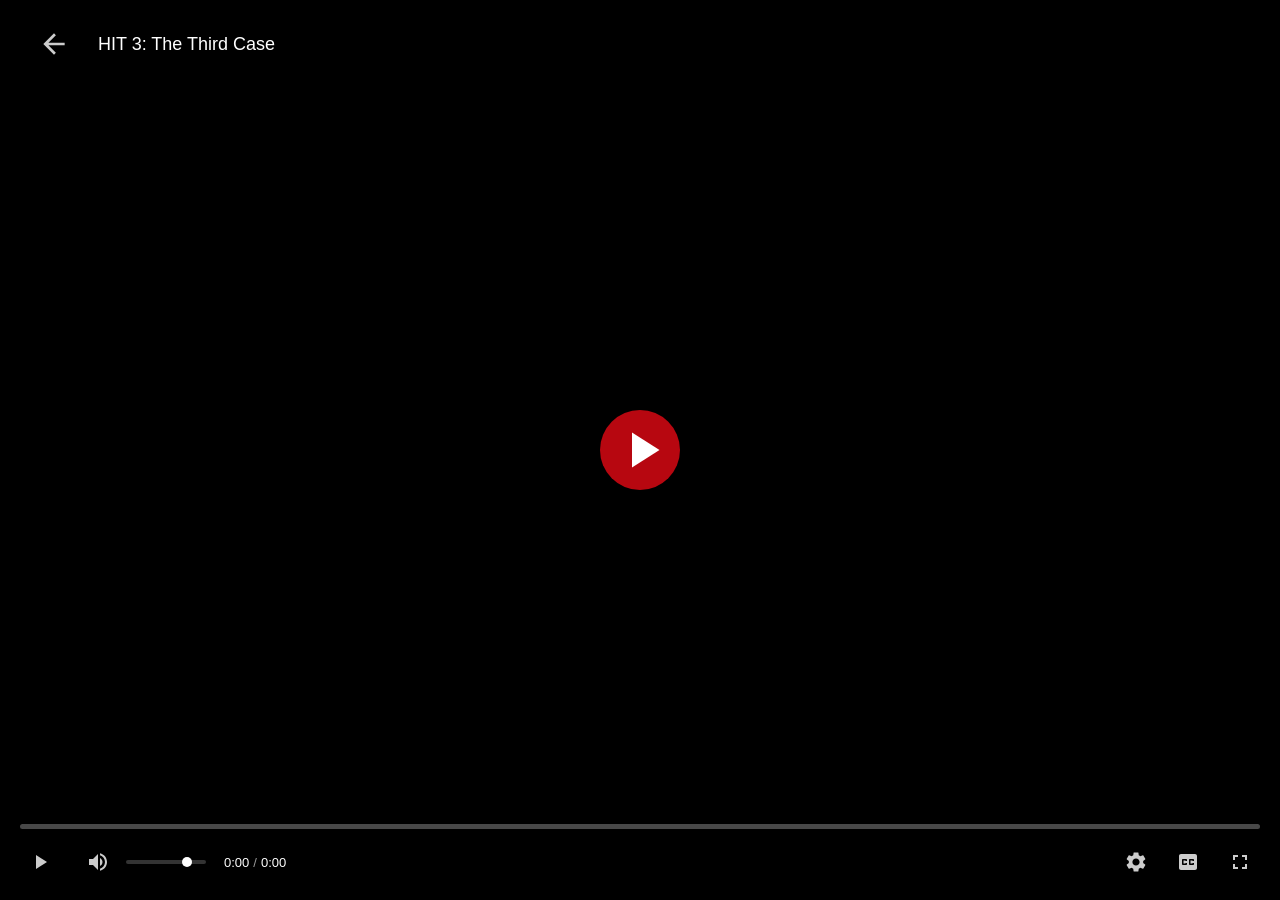
<file: player.html>
<!DOCTYPE html>
<html lang="en">
<head>
    <meta charset="UTF-8">
    <meta name="viewport" content="width=device-width, initial-scale=1.0">
    <title>HIT 3: The Third Case - RAOUFz</title>
    <link rel="stylesheet" href="css/player.css">
</head>
<body>
    <div class="player-wrapper">
        <div class="player-container" id="playerContainer">
            <video id="videoPlayer" class="video-player" crossorigin="anonymous">
                <source src="https://storage.cloud.google.com/asimsaadz/HIT.The.Third.Case.2025.1080p.NF.WEB-DL.DUAL.DDP5.1.x264-Vegamovies.is.mp4" type="video/mp4">
                Your browser does not support the video tag.
            </video>

            <!-- Loading Spinner -->
            <div class="loading-spinner" id="loadingSpinner">
                <div class="spinner">
                    <div class="spinner-ring"></div>
                </div>
            </div>

            <!-- Control Bar -->
            <div class="controls-container" id="controlsContainer">
                <!-- Progress Bar -->
                <div class="progress-wrapper">
                    <div class="progress-bar-container">
                        <div class="progress-bar-background"></div>
                        <input type="range" class="progress-bar" id="progressBar" min="0" max="100" value="0">
                        <div class="progress-bar-fill" id="progressBarFill"></div>
                        <div class="progress-bar-hover" id="progressBarHover"></div>
                    </div>
                    <div class="progress-tooltip" id="progressTooltip">0:00</div>
                </div>

                <!-- Bottom Controls -->
                <div class="bottom-controls-wrapper">
                    <!-- Left Controls -->
                    <div class="left-controls">
                        <button class="control-btn" id="playPauseBtn" aria-label="Play/Pause">
                            <svg viewBox="0 0 24 24" width="24" height="24">
                                <path fill="currentColor" d="M8 5v14l11-7z"/>
                            </svg>
                        </button>

                        <div class="volume-group">
                            <button class="control-btn" id="volumeBtn" aria-label="Mute">
                                <svg viewBox="0 0 24 24" width="24" height="24">
                                    <path fill="currentColor" d="M3 9v6h4l5 5V4L7 9H3zm13.5 3c0-1.77-1.02-3.29-2.5-4.03v8.05c1.48-.73 2.5-2.25 2.5-4.02z"/>
                                </svg>
                            </button>
                            <input type="range" class="volume-slider" id="volumeSlider" min="0" max="100" value="100" aria-label="Volume">
                        </div>

                        <div class="time-display">
                            <span id="currentTime" class="time-text">0:00</span>
                            <span class="time-separator">/</span>
                            <span id="duration" class="time-text">0:00</span>
                        </div>
                    </div>

                    <!-- Right Controls -->
                    <div class="right-controls">
                        <button class="control-btn" id="settingsBtn" aria-label="Settings">
                            <svg viewBox="0 0 24 24" width="24" height="24">
                                <path fill="currentColor" d="M19.14 12.94c.04-.3.06-.61.06-.94 0-.32-.02-.64-.07-.94l2.03-1.58c.18-.14.23-.41.12-.61l-1.92-3.32c-.12-.22-.37-.29-.59-.22l-2.39.96c-.5-.38-1.03-.7-1.62-.94L14.4 2.81c-.04-.24-.24-.41-.48-.41h-3.84c-.24 0-.43.17-.47.41l-.36 2.54c-.59.24-1.13.57-1.62.94l-2.39-.96c-.22-.08-.47 0-.59.22L2.74 8.87c-.12.21-.08.47.12.61l2.03 1.58c-.05.3-.09.63-.09.94s.02.64.07.94l-2.03 1.58c-.18.14-.23.41-.12.61l1.92 3.32c.12.22.37.29.59.22l2.39-.96c.5.38 1.03.7 1.62.94l.36 2.54c.05.24.24.41.48.41h3.84c.24 0 .44-.17.47-.41l.36-2.54c.59-.24 1.13-.56 1.62-.94l2.39.96c.22.08.47 0 .59-.22l1.92-3.32c.12-.22.07-.47-.12-.61l-2.01-1.58zM12 15.6c-1.98 0-3.6-1.62-3.6-3.6s1.62-3.6 3.6-3.6 3.6 1.62 3.6 3.6-1.62 3.6-3.6 3.6z"/>
                            </svg>
                        </button>

                        <button class="control-btn" id="ccBtn" aria-label="Subtitles">
                            <svg viewBox="0 0 24 24" width="24" height="24">
                                <path fill="currentColor" d="M19 4H5c-1.11 0-2 .9-2 2v12c0 1.1.89 2 2 2h14c1.1 0 2-.9 2-2V6c0-1.1-.9-2-2-2zm-8 7H9.5v-.5h-2v3h2V13H11v1c0 .55-.45 1-1 1H7c-.55 0-1-.45-1-1v-4c0-.55.45-1 1-1h3c.55 0 1 .45 1 1v1zm7 0h-1.5v-.5h-2v3h2V13H18v1c0 .55-.45 1-1 1h-3c-.55 0-1-.45-1-1v-4c0-.55.45-1 1-1h3c.55 0 1 .45 1 1v1z"/>
                            </svg>
                        </button>

                        <button class="control-btn" id="fullscreenBtn" aria-label="Fullscreen">
                            <svg viewBox="0 0 24 24" width="24" height="24">
                                <path fill="currentColor" d="M7 14H5v5h5v-2H7v-3zm-2-4h2V7h3V5H5v5zm12 7h-3v2h5v-5h-2v3zM14 5v2h3v3h2V5h-5z"/>
                            </svg>
                        </button>
                    </div>
                </div>
            </div>

            <!-- Center Play Button (Big Play) -->
            <button class="big-play-btn" id="bigPlayBtn" aria-label="Play">
                <svg viewBox="0 0 24 24" width="60" height="60">
                    <path fill="currentColor" d="M8 5v14l11-7z"/>
                </svg>
            </button>

            <!-- Top Header -->
            <div class="header-overlay" id="headerOverlay">
                <button class="back-btn" id="backBtn" aria-label="Go back">
                    <svg viewBox="0 0 24 24" width="32" height="32">
                        <path fill="currentColor" d="M20 11H7.83l5.59-5.59L12 4l-8 8 8 8 1.41-1.41L7.83 13H20v-2z"/>
                    </svg>
                </button>
                <h1 class="video-title">HIT 3: The Third Case</h1>
            </div>
        </div>
    </div>

    <script src="js/player.js"></script>
</body>
</html>
</file>
<file: css/player.css>
/* ===== GLOBAL STYLES ===== */
* {
    margin: 0;
    padding: 0;
    box-sizing: border-box;
}

html, body {
    width: 100%;
    height: 100%;
}

body {
    font-family: -apple-system, BlinkMacSystemFont, 'Segoe UI', 'Roboto', 'Oxygen', 'Ubuntu', sans-serif;
    background: #000;
    overflow: hidden;
    font-size: 14px;
}

/* ===== PLAYER WRAPPER ===== */
.player-wrapper {
    width: 100vw;
    height: 100vh;
    background: #000;
}

.player-container {
    position: relative;
    width: 100%;
    height: 100%;
    background: #000;
    display: flex;
    align-items: center;
    justify-content: center;
    overflow: hidden;
}

/* ===== VIDEO ELEMENT ===== */
.video-player {
    width: 100%;
    height: 100%;
    object-fit: contain;
    background: #000;
    display: block;
}

/* ===== LOADING SPINNER ===== */
.loading-spinner {
    position: absolute;
    top: 50%;
    left: 50%;
    transform: translate(-50%, -50%);
    z-index: 50;
    display: none;
}

.loading-spinner.show {
    display: block;
}

.spinner {
    position: relative;
    width: 60px;
    height: 60px;
}

.spinner-ring {
    width: 100%;
    height: 100%;
    border: 4px solid rgba(255, 255, 255, 0.2);
    border-radius: 50%;
    border-top-color: #e50914;
    border-right-color: #e50914;
    animation: spin 1s linear infinite;
}

@keyframes spin {
    to {
        transform: rotate(360deg);
    }
}

/* ===== CONTROLS CONTAINER ===== */
.controls-container {
    position: absolute;
    bottom: 0;
    left: 0;
    right: 0;
    z-index: 100;
    background: linear-gradient(to top, rgba(0, 0, 0, 0.8), transparent);
    padding: 40px 20px 20px;
    opacity: 1;
    transition: opacity 0.3s ease;
}

.controls-container.hide {
    opacity: 0;
    pointer-events: none;
}

/* ===== PROGRESS BAR ===== */
.progress-wrapper {
    width: 100%;
    margin-bottom: 15px;
    position: relative;
}

.progress-bar-container {
    position: relative;
    width: 100%;
    height: 5px;
    background: rgba(255, 255, 255, 0.2);
    border-radius: 2.5px;
    cursor: pointer;
    group: progress-container;
}

.progress-bar-background {
    position: absolute;
    width: 100%;
    height: 100%;
    background: rgba(255, 255, 255, 0.1);
    border-radius: 2.5px;
    pointer-events: none;
}

.progress-bar-fill {
    position: absolute;
    height: 100%;
    background: #e50914;
    border-radius: 2.5px;
    pointer-events: none;
    width: 0%;
    transition: width 0.05s linear;
}

.progress-bar {
    position: absolute;
    width: 100%;
    height: 100%;
    top: 0;
    left: 0;
    -webkit-appearance: none;
    appearance: none;
    background: transparent;
    cursor: pointer;
    z-index: 5;
}

.progress-bar::-webkit-slider-thumb {
    -webkit-appearance: none;
    appearance: none;
    width: 14px;
    height: 14px;
    background: #fff;
    border-radius: 50%;
    cursor: pointer;
    opacity: 0;
    transition: opacity 0.2s;
    box-shadow: 0 0 4px rgba(0, 0, 0, 0.5);
}

.progress-bar:hover::-webkit-slider-thumb {
    opacity: 1;
}

.progress-bar::-moz-range-thumb {
    width: 14px;
    height: 14px;
    background: #fff;
    border-radius: 50%;
    cursor: pointer;
    border: none;
    opacity: 0;
    transition: opacity 0.2s;
    box-shadow: 0 0 4px rgba(0, 0, 0, 0.5);
}

.progress-bar:hover::-moz-range-thumb {
    opacity: 1;
}

.progress-bar-hover {
    position: absolute;
    height: 100%;
    background: rgba(255, 255, 255, 0.5);
    border-radius: 2.5px;
    pointer-events: none;
    width: 0%;
    display: none;
}

.progress-bar-container:hover .progress-bar-hover {
    display: block;
}

.progress-tooltip {
    position: absolute;
    bottom: 12px;
    background: rgba(0, 0, 0, 0.9);
    color: #fff;
    padding: 4px 8px;
    border-radius: 4px;
    font-size: 12px;
    white-space: nowrap;
    pointer-events: none;
    display: none;
}

.progress-bar-container:hover .progress-tooltip {
    display: block;
}

/* ===== BOTTOM CONTROLS ===== */
.bottom-controls-wrapper {
    display: flex;
    justify-content: space-between;
    align-items: center;
    gap: 15px;
}

.left-controls,
.right-controls {
    display: flex;
    align-items: center;
    gap: 12px;
}

/* ===== CONTROL BUTTONS ===== */
.control-btn {
    background: none;
    border: none;
    color: #fff;
    cursor: pointer;
    padding: 6px 8px;
    border-radius: 4px;
    display: flex;
    align-items: center;
    justify-content: center;
    transition: all 0.2s ease;
    opacity: 0.8;
}

.control-btn:hover {
    opacity: 1;
    background: rgba(255, 255, 255, 0.1);
}

.control-btn svg {
    width: 24px;
    height: 24px;
    display: block;
}

/* ===== VOLUME GROUP ===== */
.volume-group {
    display: flex;
    align-items: center;
    gap: 8px;
    padding: 0 6px;
}

.volume-slider {
    width: 80px;
    height: 4px;
    -webkit-appearance: none;
    appearance: none;
    background: rgba(255, 255, 255, 0.2);
    border-radius: 2px;
    outline: none;
    cursor: pointer;
    transition: background 0.2s;
}

.volume-slider:hover {
    background: rgba(255, 255, 255, 0.3);
}

.volume-slider::-webkit-slider-thumb {
    -webkit-appearance: none;
    appearance: none;
    width: 10px;
    height: 10px;
    background: #fff;
    border-radius: 50%;
    cursor: pointer;
}

.volume-slider::-moz-range-thumb {
    width: 10px;
    height: 10px;
    background: #fff;
    border-radius: 50%;
    cursor: pointer;
    border: none;
}

/* ===== TIME DISPLAY ===== */
.time-display {
    color: #fff;
    font-size: 13px;
    display: flex;
    align-items: center;
    gap: 4px;
    user-select: none;
    min-width: 70px;
}

.time-text {
    font-variant-numeric: tabular-nums;
}

.time-separator {
    opacity: 0.6;
}

/* ===== BIG PLAY BUTTON ===== */
.big-play-btn {
    position: absolute;
    top: 50%;
    left: 50%;
    transform: translate(-50%, -50%);
    background: rgba(229, 9, 20, 0.8);
    border: none;
    border-radius: 50%;
    width: 80px;
    height: 80px;
    display: flex;
    align-items: center;
    justify-content: center;
    cursor: pointer;
    z-index: 90;
    transition: all 0.3s ease;
    opacity: 1;
    pointer-events: all;
    color: #fff;
}

.big-play-btn:hover {
    background: rgba(229, 9, 20, 1);
    transform: translate(-50%, -50%) scale(1.1);
}

.big-play-btn.hidden {
    opacity: 0;
    pointer-events: none;
}

.big-play-btn svg {
    width: 60px;
    height: 60px;
    margin-left: 4px;
}

/* ===== HEADER OVERLAY ===== */
.header-overlay {
    position: absolute;
    top: 0;
    left: 0;
    right: 0;
    z-index: 95;
    background: linear-gradient(to bottom, rgba(0, 0, 0, 0.6), transparent);
    padding: 20px 30px;
    display: flex;
    align-items: center;
    gap: 20px;
    opacity: 1;
    transition: opacity 0.3s ease;
}

.header-overlay.hide {
    opacity: 0;
    pointer-events: none;
}

.back-btn {
    background: none;
    border: none;
    color: #fff;
    cursor: pointer;
    padding: 8px;
    border-radius: 50%;
    display: flex;
    align-items: center;
    justify-content: center;
    transition: all 0.2s ease;
    opacity: 0.8;
}

.back-btn:hover {
    opacity: 1;
    background: rgba(255, 255, 255, 0.1);
}

.back-btn svg {
    width: 32px;
    height: 32px;
    display: block;
}

.video-title {
    color: #fff;
    font-size: 18px;
    font-weight: 500;
    text-overflow: ellipsis;
    overflow: hidden;
    white-space: nowrap;
    flex: 1;
}

/* ===== RESPONSIVE ===== */
@media (max-width: 768px) {
    .controls-container {
        padding: 30px 15px 15px;
    }

    .control-btn {
        padding: 5px 6px;
    }

    .control-btn svg {
        width: 20px;
        height: 20px;
    }

    .volume-group {
        gap: 6px;
    }

    .volume-slider {
        width: 60px;
    }

    .time-display {
        font-size: 12px;
        min-width: 60px;
    }

    .video-title {
        font-size: 16px;
    }

    .big-play-btn {
        width: 60px;
        height: 60px;
    }

    .big-play-btn svg {
        width: 40px;
        height: 40px;
    }

    .left-controls,
    .right-controls {
        gap: 8px;
    }
}
</file>
